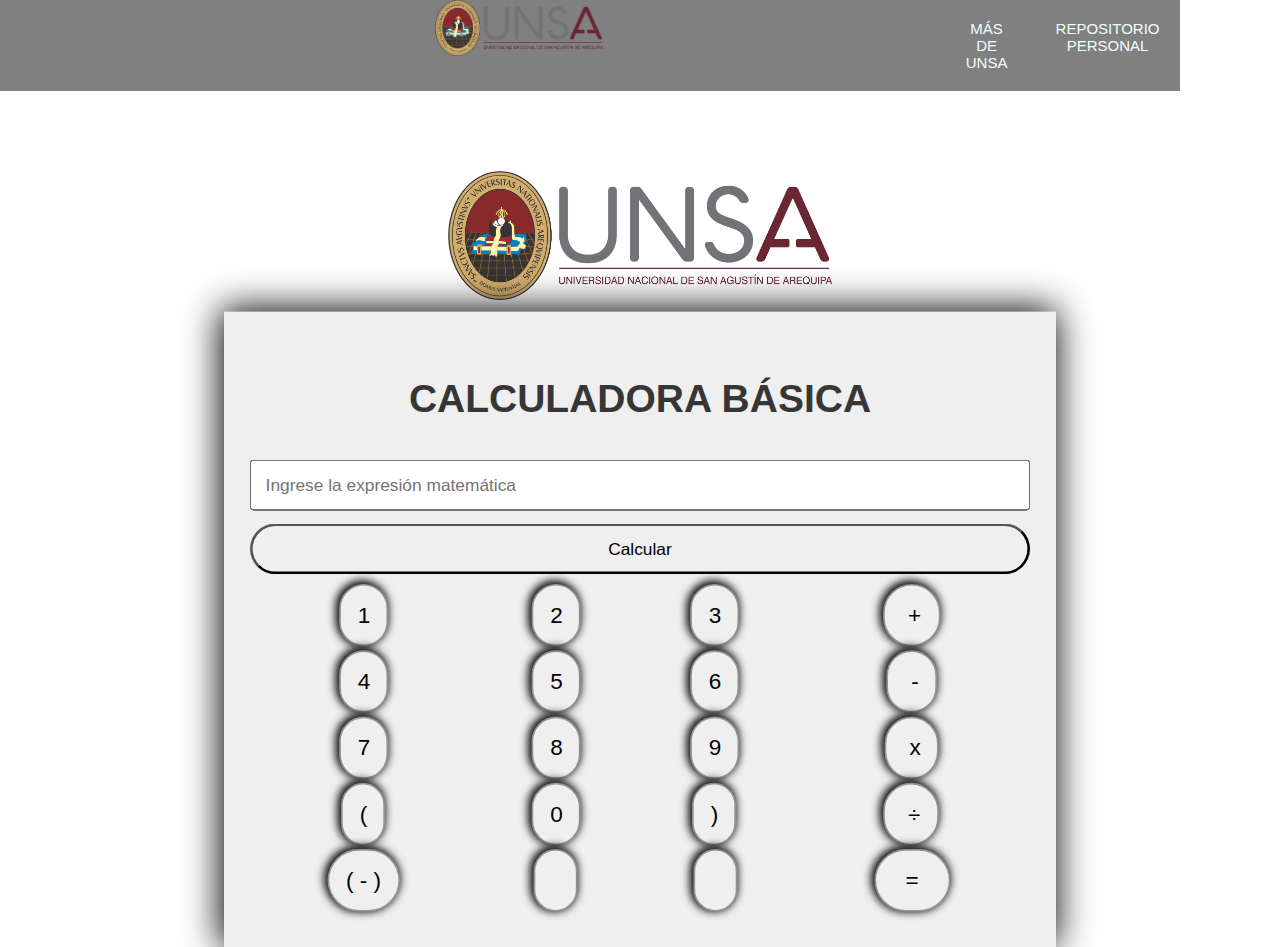
<file: calculadora_Lab08/index.html>
<!DOCTYPE html>
<html lang="en">
<head>
    <meta charset="UTF-8">
    <meta name="viewport" content="width=device-width, initial-scale=1.0">
	<link rel="stylesheet" type="text/css" href="css/style.css">
    <title>Calculadora Básica</title>
</head>
<body>
    <nav class="BarraNavegacion">
        <div class="logo">
            <picture><img src="LOGO_UNSA.png" width="20%" alt="logo"></picture>
        </div>
        <a href="https://www.unsa.edu.pe/">Más de UNSA </a>
        <a href="https://github.com/miguelnodjan/Miguel_Angel_Alvarez_Choque.git">Repositorio personal</a>    
    </nav>
    <picture><img class="logoCentral" src="LOGO_UNSA.png" width="30%" alt="logo"></picture>
    <div class="contenido">
        <h1 class="titulo">Calculadora Básica</h1>
        <form class="contenedor" action="cgi-bin/calculadora2.cgi" method="post">
            <input class="respuesta" type="text" name="expresion" placeholder="Ingrese la expresión matemática" required>
            <input class="botonCalcular" type="submit" value="Calcular">
            <table style="width:100%">
                <tr>
                    <td>  <input class="boton" type="button" value="1"></td>
                    <td><input class="boton" type="button" value="2"></td>
                    <td><input class="boton" type="button" value="3"></td>
                    <td><input class="boton"  class="operador" type="button" value=" +"></td>
                </tr>
                <tr>
                    <td>  <input class="boton" type="button" value="4"></td>
                    <td><input class="boton" type="button" value="5"></td>
                    <td><input class="boton" type="button" value="6"></td>
                    <td><input class="boton"  class="operador" type="button" value=" -"></td>
                </tr>
                <tr>
                    <td><input class="boton" type="button" value="7"></td>
                    <td><input class="boton" type="button" value="8"></td>
                    <td><input class="boton" type="button" value="9"></td>
                    <td><input class="boton"  class="operador" type="button" value=" x"></td>
                </tr>
               <tr>
                    <td><input class="boton" type="button" value="("></td>
                    <td><input class="boton" type="button" value="0"></td>
                    <td><input class="boton" type="button" value=")"></td>
                    <td><input class="boton"  class="operador" type="button" value=" ÷"></td>
                </tr>
                <tr>
                    <td><input class="boton" type="button" value="( - )"></td>
                    <td><input class="boton" type="button" value=" "></td>
                    <td><input class="boton" type="button" value=" "></td>
                    <td><input class="boton"  class="operador" class="botonBuscar" type="submit" name="operacion" value="  =  "></td>
                </tr>
            </table>
        </form>
    </div>
</body>
</html>
</file>
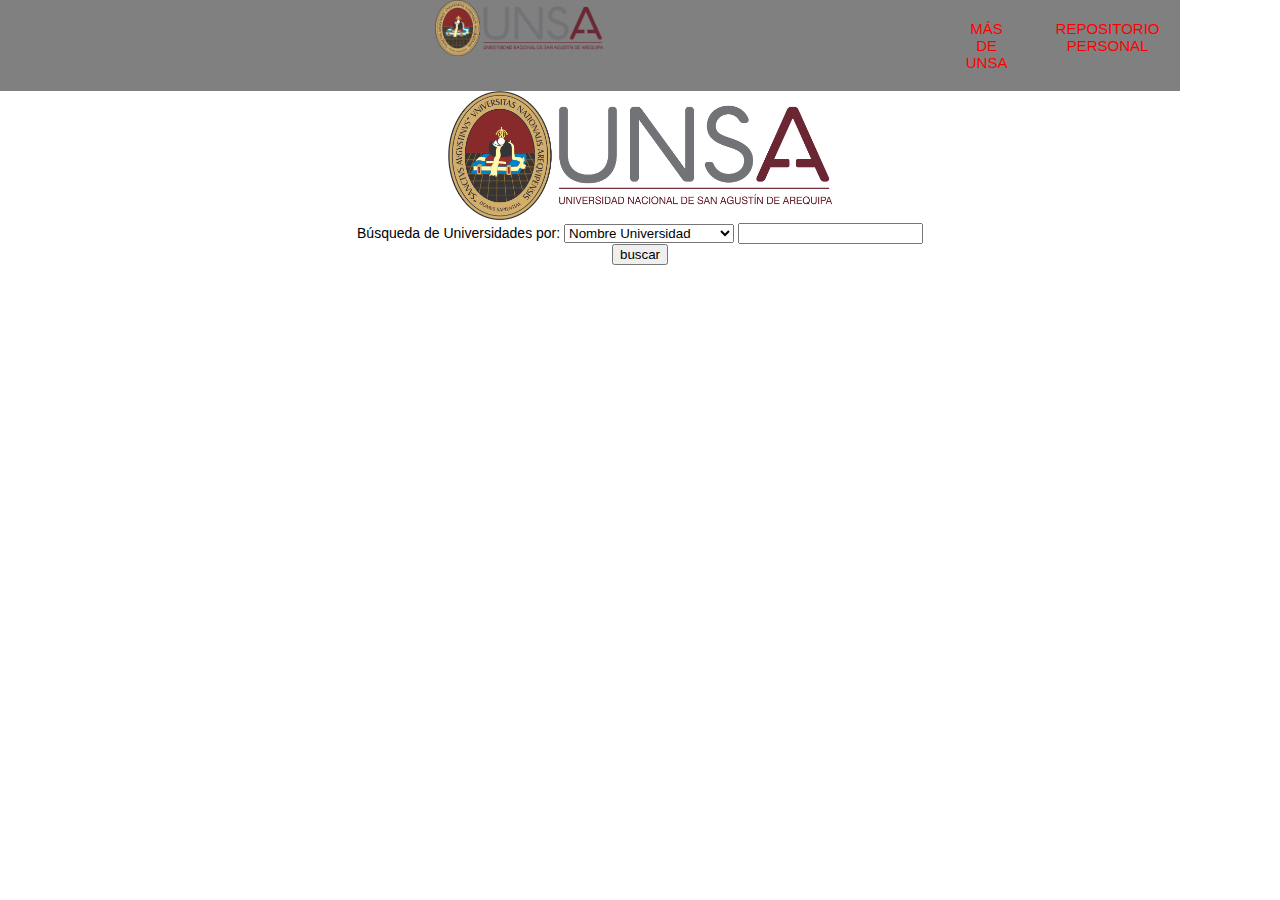
<file: ejemplo_unificado/index.html>
<!DOCTYPE html>
<html>
<head>
  <meta charset="utf-8"> 
  <link rel="stylesheet" type="text/css" href="style.css">
  <title>Consultas a la bibliografía</title>
</head>
<body>
    <nav class="BarraNavegacion">
        <div class="logo">
            <picture><img src="LOGO_UNSA.png" width="20%" alt="logo"></picture>
        </div>
        <a href="https://www.unsa.edu.pe/">Más de UNSA </a>
        <a href="https://github.com/miguelnodjan/Miguel_Angel_Alvarez_Choque.git">Repositorio personal</a>    
    </nav>
    <picture><img class="logoCentral" src="LOGO_UNSA.png" width="30%" alt="logo"></picture>
  <form action="cgi-bin/consulta.pl">
    <label for="kind">Búsqueda de Universidades por:</label>
    <select name="kind">
      <option value="nombreUni"> Nombre Universidad </option>
      <option value="periodoLic"> Periodo Licenciamiento </option>
      <option value="DepLoc"> Departamento Local </option>
      <option value="DenPro"> Denominación Programa </option>

    </select>
    <input type="text" name="keyword"><br>
    <input type="submit" value="buscar">
  </form>
</body>
</html>
</file>
<file: calculadora_Lab08/css/style.css>
body{
    margin: 0;
    padding: 0;
    font-size: 14px;
    font-family: Arial, Helvetica, sans-serif;
    text-align: center;
}
.logo{
    margin-left: 100px;
}
.BarraNavegacion {
    display: flex;
    margin-right: 100px;
    background: grey;
    ;

}
.BarraNavegacion a {
    display: block;
    padding: 20px 20px;
    color: azure;
    text-decoration: none;
    text-transform: uppercase;
    font-size: 15px;
}
.BarraNavegacion a:hover {
    background: #5a5959;
}
.logoCentral{
    margin-top: 80px;
    margin-bottom: 32px;
    
}
.contenido {
    max-width: 600px;
    margin: 50px auto;
    padding: 20px;
    background-color: #efefef;
    box-shadow: 0 0 10px rgba(0, 0, 0, 0.1);
    box-shadow: -1px -1px 27px 1px #000000;
    transform: scale(1.3);
}

form {
    display: flex;
    flex-direction: column;
    
}

input {
    margin-bottom: 10px;
    padding: 10px;
}
.boton{
    border-radius: 100px;
    border: 1px solid #939393;
    size:  20px;
    box-shadow: -1px -1px 5px 1px #000000;
    transform: scale(1.3);
}
.boton:hover{
    border: 1px solid #a1a1a1;
    background-color: #cccccc;
    transform: scale(1.1);
}
.botonCalcular{
    border-radius: 100px;
}
.respuesta{

}
.respuesta:hover{
    transform: scale(1.1);
    
}
.botonCalcular:hover{
    border: 1px solid #5d5d5d;
    background-color: #5a5959;
    
}
.titulo{
    text-transform: uppercase;
	font-size:30px;
	padding: 10px;
	text-align:center;
	color:#363636;
    

}
</file>
<file: ejemplo_unificado/style.css>
body{
    margin: 0;
    padding: 0;
    font-size: 14px;
    font-family: Arial, Helvetica, sans-serif;
    text-align: center;
}
.logo{
    margin-left: 100px;
}
.BarraNavegacion {
    display: flex;
    margin-right: 100px;
    background: grey;
    ;

}
.BarraNavegacion a {
    display: block;
    padding: 20px 20px;
    color: azure;
    text-decoration: none;
    text-transform: uppercase;
    font-size: 15px;
}
.BarraNavegacion a:hover {
    background: #5a5959;
}   
  fieldset{ background-color: #6495ed; }
  legend{
    color: white;
    background-color: #6495ed;
  }
  h1{color: blue;}
  a:link {color:#FF0000;}
  a:visited {color:#00FF00;} 
  a:hover {color:#FF00FF;}
  a:active {color:#0000FF;}
</file>
